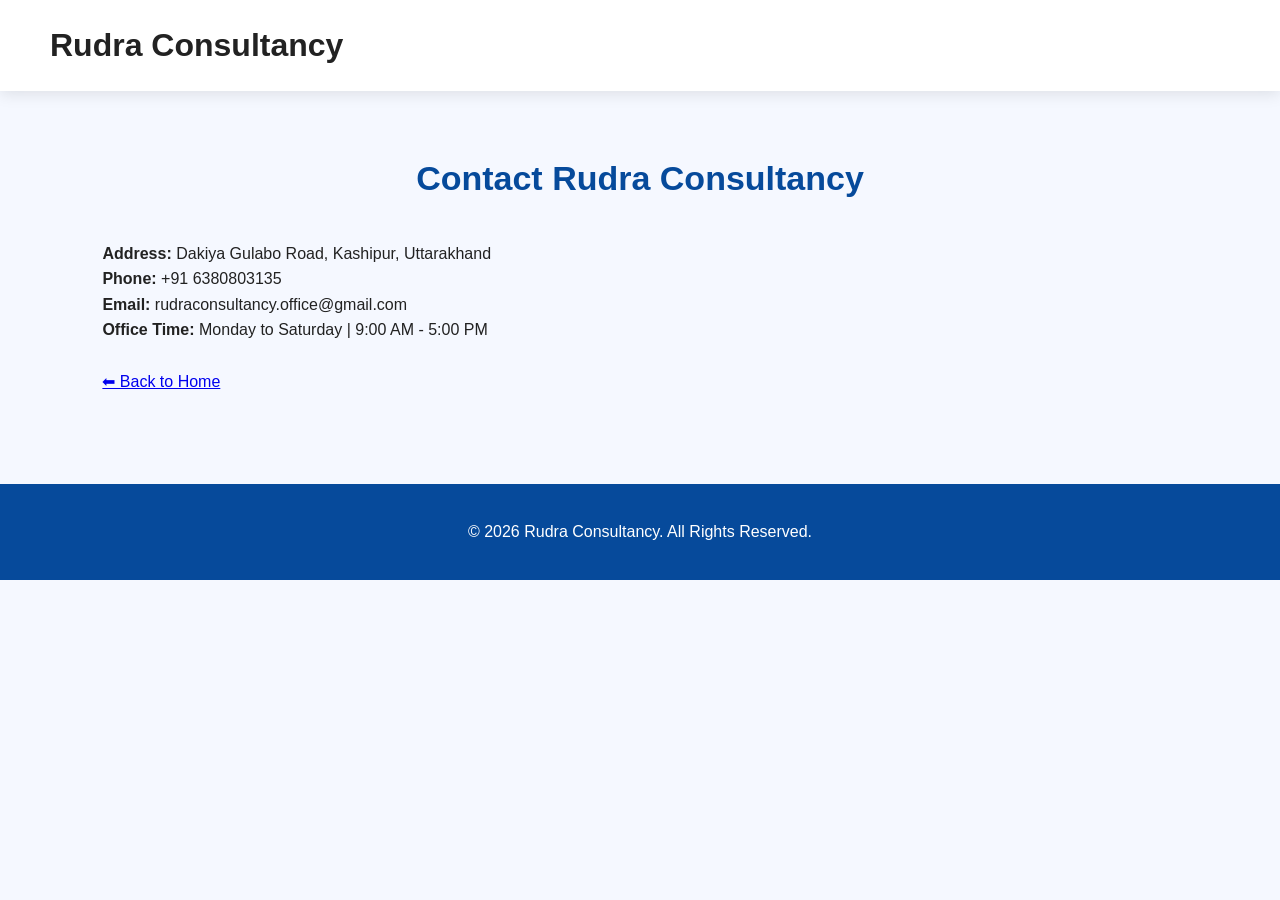
<file: contact.html>
<!DOCTYPE html>
<html lang="en">
<head>
<meta charset="UTF-8">
<meta name="viewport" content="width=device-width, initial-scale=1.0">
<title>Contact Us | Rudra Consultancy</title>
<link rel="stylesheet" href="css/style.css">
</head>

<body>

<header>
<h1>Rudra Consultancy</h1>
</header>

<section>

<h2>Contact Rudra Consultancy</h2>

<p><strong>Address:</strong> Dakiya Gulabo Road, Kashipur, Uttarakhand</p>

<p><strong>Phone:</strong> +91 6380803135</p>

<p><strong>Email:</strong> rudraconsultancy.office@gmail.com</p>

<p><strong>Office Time:</strong> Monday to Saturday | 9:00 AM - 5:00 PM</p>

<br>

<a href="index.html">⬅ Back to Home</a>

</section>

<footer>
<p>© 2026 Rudra Consultancy. All Rights Reserved.</p>
</footer>

</body>
</html>
</file>
<file: css/style.css>
/* ===================================
   Rudra Consultancy
   Premium Website Design
   style.css FINAL
=================================== */


*{

margin:0;
padding:0;
box-sizing:border-box;
font-family:'Poppins',Arial,sans-serif;

}


body{

background:#f5f8ff;

color:#222;

line-height:1.6;

}


/* Floating Contact */


.floating-contact{

position:fixed;

right:20px;

bottom:20px;

display:flex;

flex-direction:column;

gap:10px;

z-index:999;

}


.floating-contact a{

text-decoration:none;

background:#0d6efd;

color:white;

padding:12px 18px;

border-radius:30px;

font-weight:600;

box-shadow:0 5px 15px rgba(0,0,0,.2);

}



.floating-contact a:hover{

transform:scale(1.05);

}



/* Header */


header{

background:white;

display:flex;

justify-content:space-between;

align-items:center;

padding:20px 50px;

box-shadow:0 3px 15px rgba(0,0,0,.1);

position:sticky;

top:0;

z-index:100;

}



.logo h1{

color:#064a9b;

font-size:30px;

}


.logo p{

color:#555;

}



/* Navigation */


nav{

display:flex;

gap:20px;

}



nav a{

text-decoration:none;

color:#222;

font-weight:600;

transition:.3s;

}


nav a:hover{

color:#0d6efd;

}
/* ===============================
   Hero Section
=============================== */


.hero{

min-height:520px;

display:flex;

justify-content:center;

align-items:center;

text-align:center;

padding:40px 20px;

background:

linear-gradient(
rgba(0,0,0,.55),
rgba(0,0,0,.55)
),

url("images/office-banner.jpg");


background-size:cover;

background-position:center;

color:white;

}



.hero-content{

max-width:900px;

}



.hero h2{

font-size:45px;

font-weight:700;

margin-bottom:20px;

}



.hero p{

font-size:18px;

line-height:1.8;

margin-bottom:30px;

}





/* Buttons */


button,
.apply-btn{


background:#0d6efd;

color:white;

border:none;

padding:14px 30px;

border-radius:30px;

font-size:16px;

font-weight:600;

cursor:pointer;

transition:.3s;


}



button:hover,
.apply-btn:hover{


background:#084298;

transform:translateY(-3px);


}




/* Common Sections */


section{

padding:60px 8%;

}



section h2{


text-align:center;

font-size:34px;

color:#064a9b;

margin-bottom:35px;


}



section p{

font-size:16px;

}





/* Info Box */


.info-box{

background:white;

max-width:700px;

margin:30px auto;

padding:30px;

border-radius:15px;

box-shadow:

0 8px 25px rgba(0,0,0,.1);

}
/* ===============================
   Feature & Job Cards
=============================== */


.feature-container,
.job-container{

display:grid;

grid-template-columns:

repeat(auto-fit,minmax(260px,1fr));

gap:25px;

}



/* Feature Cards */


.feature-card{

background:white;

padding:25px;

border-radius:15px;

text-align:center;

box-shadow:

0 8px 25px rgba(0,0,0,.1);

transition:.3s;

}



.feature-card:hover{

transform:translateY(-8px);

}



.feature-card img{

width:90px;

height:90px;

object-fit:cover;

border-radius:50%;

margin-bottom:15px;

}



.feature-card h3{

color:#064a9b;

margin-bottom:10px;

}



/* Job Cards */


.job-box{

background:white;

padding:25px;

border-radius:15px;

box-shadow:

0 8px 25px rgba(0,0,0,.12);

transition:.3s;

}



.job-box:hover{

transform:translateY(-8px);

}



.job-box img{

width:100%;

height:180px;

object-fit:cover;

border-radius:12px;

margin-bottom:15px;

}



.job-box h3{

color:#064a9b;

font-size:22px;

margin-bottom:15px;

}



.job-box p{

line-height:1.8;

}




/* Forms */


form{

max-width:700px;

margin:auto;

background:white;

padding:30px;

border-radius:15px;

box-shadow:

0 8px 25px rgba(0,0,0,.1);

}



input,
textarea{

width:100%;

padding:14px;

margin:10px 0;

border:1px solid #ccc;

border-radius:8px;

font-size:15px;

}



textarea{

resize:none;

}



label{

display:block;

margin:15px 0;

font-weight:600;

}
/* ===============================
   Contact Section
=============================== */


.contact-box{

max-width:650px;

margin:auto;

background:#064a9b;

color:white;

padding:40px;

border-radius:20px;

text-align:center;

box-shadow:

0 10px 30px rgba(0,0,0,.2);

}



.contact-box h3{

font-size:28px;

margin-bottom:20px;

}



.contact-box p{

margin:12px 0;

}



.contact-box a{

color:white;

text-decoration:none;

font-weight:600;

}



/* WhatsApp Button */


.whatsapp{

display:inline-block;

margin-top:20px;

background:#25D366;

padding:14px 30px;

border-radius:30px;

color:white;

}





/* ===============================
   Gallery Section
=============================== */


.gallery-container{

display:grid;

grid-template-columns:

repeat(auto-fit,minmax(250px,1fr));

gap:25px;

}



.gallery-box{

background:white;

border-radius:15px;

overflow:hidden;

box-shadow:

0 8px 25px rgba(0,0,0,.12);

transition:.3s;

}



.gallery-box:hover{

transform:translateY(-8px);

}



.gallery-box img{

width:100%;

height:220px;

object-fit:cover;

}



.gallery-box h3{

padding:20px;

text-align:center;

color:#064a9b;

}




/* ===============================
   Video Section
=============================== */


.video-box{

max-width:800px;

margin:auto;

background:white;

padding:20px;

border-radius:15px;

box-shadow:

0 8px 25px rgba(0,0,0,.1);

}



.video-box video{

width:100%;

border-radius:10px;

}
/* ===============================
   Footer
=============================== */


footer{

background:#064a9b;

color:white;

text-align:center;

padding:30px 20px;

margin-top:30px;

}



footer p{

margin:5px;

}





/* ===============================
   Loading Animation
=============================== */


body.loaded{

animation:fadeIn .8s ease;

}



@keyframes fadeIn{


from{

opacity:0;

}


to{

opacity:1;

}


}




/* ===============================
   Responsive Design
=============================== */


@media(max-width:900px){



header{

flex-direction:column;

gap:20px;

padding:20px;

}



nav{

flex-wrap:wrap;

justify-content:center;

}



.hero h2{

font-size:32px;

}



.hero p{

font-size:16px;

}



section{

padding:40px 5%;

}



}





@media(max-width:600px){


.logo h1{

font-size:25px;

}



nav a{

font-size:14px;

}



.hero{

min-height:450px;

}



.hero h2{

font-size:26px;

}



.floating-contact{

right:10px;

bottom:10px;

}



.floating-contact a{

padding:10px 14px;

font-size:14px;

}



.contact-box{

padding:25px;

}



}
/* ===============================
   Footer
=============================== */


footer{

background:#064a9b;

color:white;

text-align:center;

padding:30px 20px;

margin-top:30px;

}



footer p{

margin:5px;

}





/* ===============================
   Loading Animation
=============================== */


body.loaded{

animation:fadeIn .8s ease;

}



@keyframes fadeIn{


from{

opacity:0;

}


to{

opacity:1;

}


}




/* ===============================
   Responsive Design
=============================== */


@media(max-width:900px){



header{

flex-direction:column;

gap:20px;

padding:20px;

}



nav{

flex-wrap:wrap;

justify-content:center;

}



.hero h2{

font-size:32px;

}



.hero p{

font-size:16px;

}



section{

padding:40px 5%;

}



}





@media(max-width:600px){


.logo h1{

font-size:25px;

}



nav a{

font-size:14px;

}



.hero{

min-height:450px;

}



.hero h2{

font-size:26px;

}



.floating-contact{

right:10px;

bottom:10px;

}



.floating-contact a{

padding:10px 14px;

font-size:14px;

}



.contact-box{

padding:25px;

}

/* ===============================
   Footer
=============================== */


footer{

background:#064a9b;

color:white;

text-align:center;

padding:30px 20px;

margin-top:30px;

}



footer p{

margin:5px;

}





/* ===============================
   Loading Animation
=============================== */


body.loaded{

animation:fadeIn .8s ease;

}



@keyframes fadeIn{


from{

opacity:0;

}


to{

opacity:1;

}


}




/* ===============================
   Responsive Design
=============================== */


@media(max-width:900px){



header{

flex-direction:column;

gap:20px;

padding:20px;

}



nav{

flex-wrap:wrap;

justify-content:center;

}



.hero h2{

font-size:32px;

}



.hero p{

font-size:16px;

}



section{

padding:40px 5%;

}



}





@media(max-width:600px){


.logo h1{

font-size:25px;

}



nav a{

font-size:14px;

}



.hero{

min-height:450px;

}



.hero h2{

font-size:26px;

}



.floating-contact{

right:10px;

bottom:10px;

}



.floating-contact a{

padding:10px 14px;

font-size:14px;

}



.contact-box{

padding:25px;

}



}
  /* ===============================
   Extra Professional Effects
=============================== */


/* Smooth Scrolling */

html{

scroll-behavior:smooth;

}



/* Links Animation */


a{

transition:.3s;

}



/* Card Border Effect */


.job-box,
.feature-card,
.gallery-box{

border:1px solid rgba(13,110,253,.08);

}



/* Apply Button Small Fix */


.apply-btn{

margin-top:15px;

width:auto;

}



/* File Upload */


input[type="file"]{

background:#f8f9fa;

cursor:pointer;

}



/* Checkbox */


input[type="checkbox"]{

width:auto;

margin-right:8px;

}



/* Mobile Form */


@media(max-width:500px){


form{

padding:20px;

}



button,
.apply-btn{

width:100%;

}



section h2{

font-size:26px;

}



.job-box h3{

font-size:20px;

}


}




/* Image Hover */


img{

transition:.4s;

}


img:hover{

transform:scale(1.03);

}




/* Shadow Utility */


.info-box,
form,
.card{

transition:.3s;

}



.info-box:hover,
form:hover{

transform:translateY(-5px);

}

}


/* ===============================
   Final Close Fix
=============================== */

html{
scroll-behavior:smooth;
}

img{
max-width:100%;
}

/* End */
</file>
